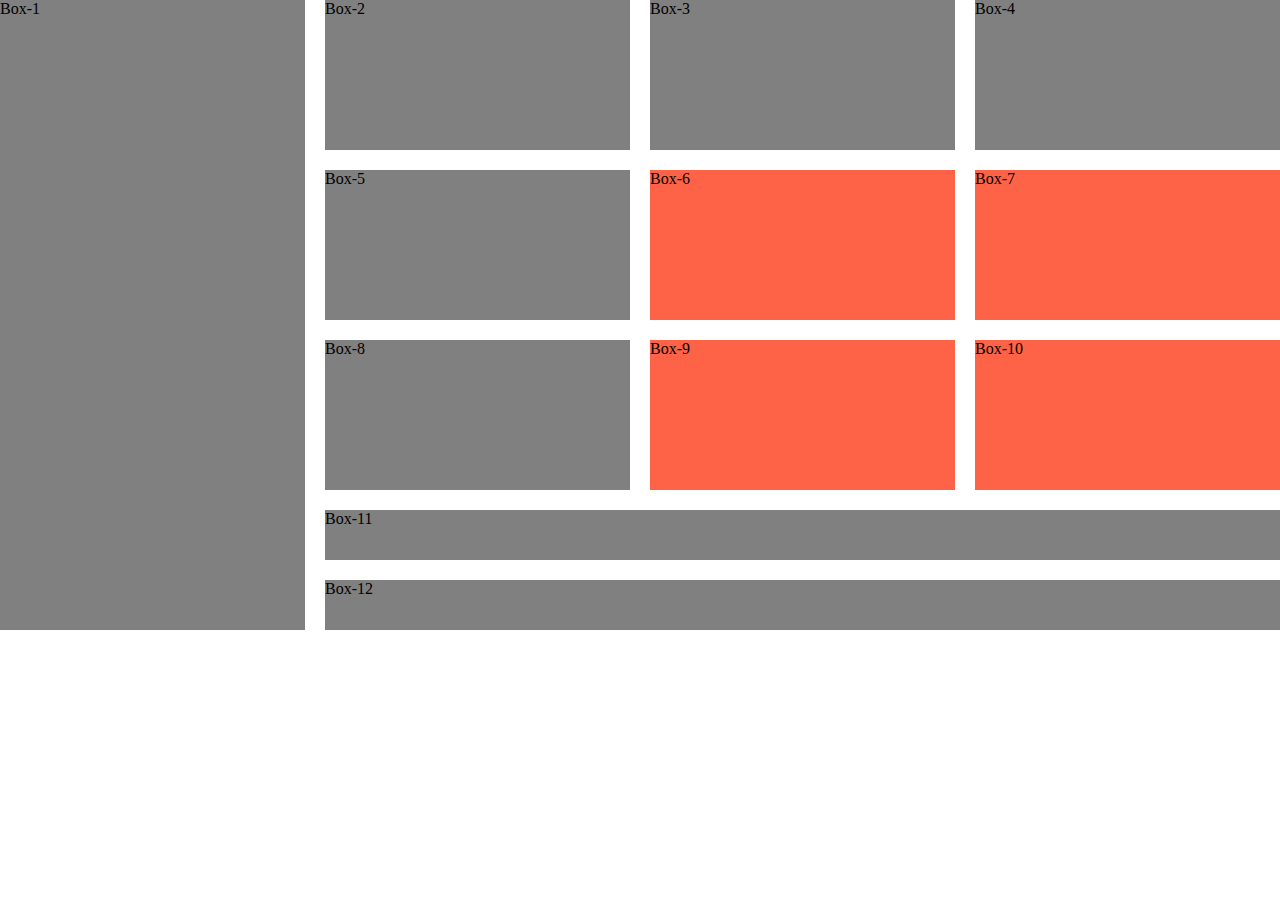
<file: index.html>
<!DOCTYPE html>
<html lang="en">
<head>
    <meta charset="UTF-8">
    <meta name="viewport" content="width=device-width, initial-scale=1.0">
    <title>Document</title>
    <link rel="stylesheet" href="style.css">
</head>
<body>
    <div class="contaniner">
        <div class="box" id="box-1">Box-1</div>
        <div class="box" id="box-2">Box-2</div>
        <div class="box" id="box-3">Box-3</div>
        <div class="box" id="box-4">Box-4</div>
        <div class="box" id="box-5">Box-5</div>
        <div class="box" id="box-6">Box-6</div>
        <div class="box" id="box-7">Box-7</div>
        <div class="box" id="box-8">Box-8</div>
        <div class="box" id="box-9">Box-9</div>
        <div class="box" id="box-10">Box-10</div>
        <div class="box" id="box-11">Box-11</div>
        <div class="box" id="box-12">Box-12</div>
    </div>
    
</body>
</html>





























<!-- <!DOCTYPE html>
<html lang="en">
<head>
    <meta charset="UTF-8">
    <meta name="viewport" content="width=device-width, initial-scale=1.0">
    <link rel="stylesheet" href="style.css">
    <title>Document</title>
</head>
<body>
    <main>
        <h1>my images collage</h1>
        <section>
            <div class="row">
                <img src="./images/A.jpg" alt="">
            </div>

            <div class="row">
                <div>
                    <img src="./images/B.jpg" alt="">
                </div>
                <div>
                    <img src="./images/C.jpg" alt="">
                </div>
                <div class="vartical-collage">
                    <img src="./images/D.jpg" alt="">
                    <img src="./images/E.jpg" alt="">
                </div>
            </div>

            <div class="row">
                <div class="">
                    <img src="./images/F.jpg" alt="">
                </div>
                <div class="square-collage">
                    <img src="./images/G.jpg" alt="">
                    <img src="./images/G.jpg" alt="">
                    <img src="./images/G.jpg" alt="">
                    <img src="./images/G.jpg" alt="">
                </div>
                <div class="">
                    <img src="./images/H.jpg" alt="">
                </div>
            </div>
        </section>
    </main>
</body>
</html> -->
</file>
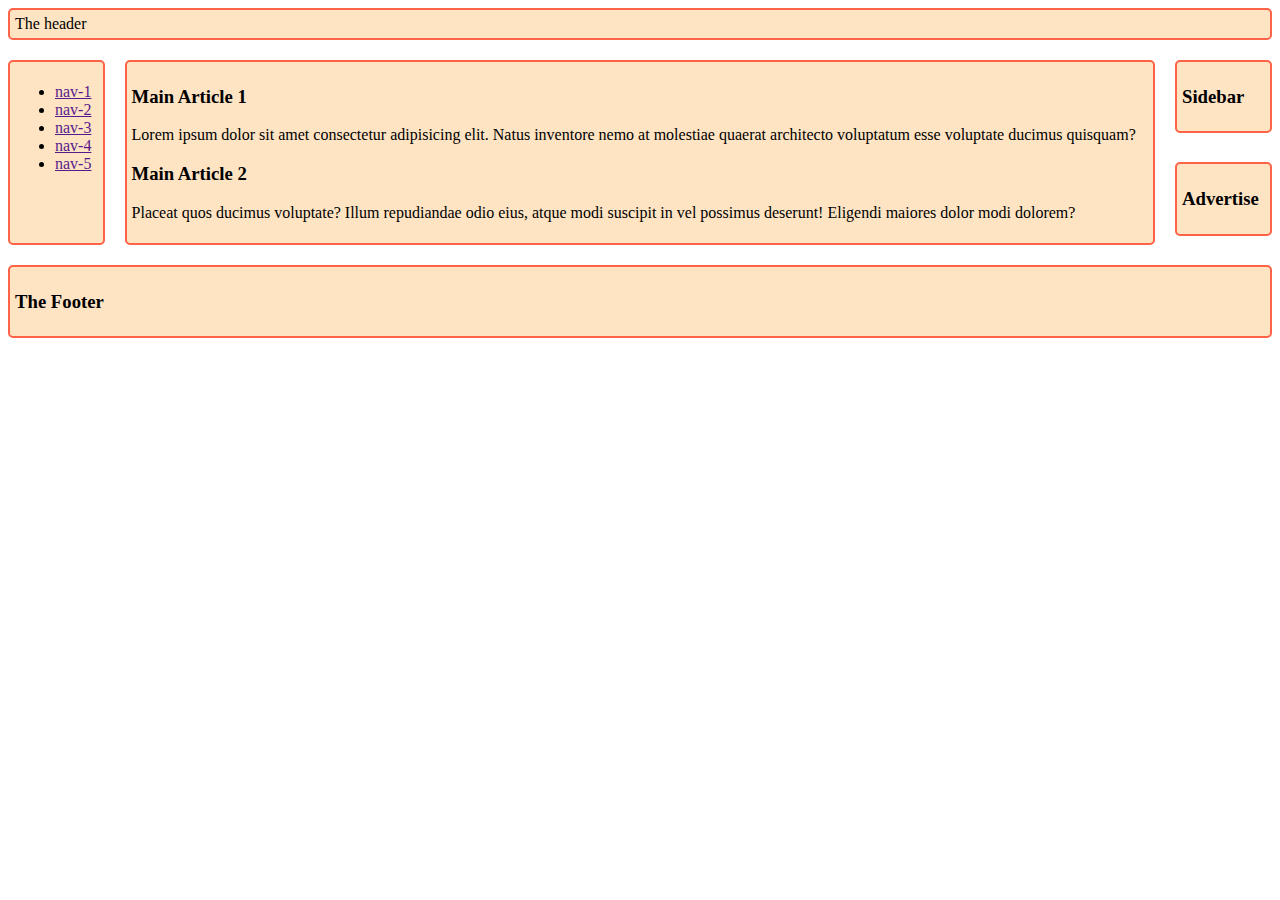
<file: gridarea.html>
<!DOCTYPE html>
<html lang="en">
<head>
    <meta charset="UTF-8">
    <meta name="viewport" content="width=device-width, initial-scale=1.0">
    <title>Grid Area Layout</title>
    <link rel="stylesheet" href="gridarea.css">
</head>
<body class="container">
    <header class="header">The header</header>
    <nav class="nav">
        <ul>
            <li><a href="">nav-1</a></li>
            <li><a href="">nav-2</a></li>
            <li><a href="">nav-3</a></li>
            <li><a href="">nav-4</a></li>
            <li><a href="">nav-5</a></li>
         </ul>
     </nav>
    <main class="main">
        <article>
            <h3>Main Article 1</h3>
            <p>Lorem ipsum dolor sit amet consectetur adipisicing elit. Natus inventore nemo at molestiae quaerat architecto voluptatum esse voluptate ducimus quisquam?</p>
        </article>
        <article>
            <h3>Main Article 2</h3>
            <p>Placeat quos ducimus voluptate? Illum repudiandae odio eius, atque modi suscipit in vel possimus deserunt! Eligendi maiores dolor modi dolorem?</p>
        </article>
    </main>
    <aside>
        <div class="sidebar">
            <h3>Sidebar</h3>
        </div>
        
    </aside>

    <aside>
        <div class="advertise">
            <h3>Advertise</h3>
        </div>
    </aside>

    <footer class="footer">
        <h3>The Footer</h3>
    </footer>
    
</body>
</html>
</file>
<file: style.css>
*{
    padding: 0px;
    margin: 0px;
}

.contaniner{
    display:grid;
    grid-template-columns: repeat(4, 1fr);
    grid-template-rows: repeat(3, 150px) 50px 50px;
    gap: 20px;
}



.box{
    background-color: gray;
}

#box-11, #box-12{
    grid-column: span 3;
}

#box-1{
    grid-row: span 5;
}




#box-6, #box-7, #box-9, #box-10{
    background-color: tomato
}






































/* *{
    padding: 0px;
    margin: 0px;
}
.row{
    height: 400px;
    display: flex;
    gap: 5px;
    margin-bottom: 5px;

}

.row > div{
    flex: 1;
}


.vartical-collage img{
    height: calc( (100% - 5px)/2 );

}

.square-collage{
    display: grid;
    grid-template-columns: repeat(2, 1fr );
    gap: 5px;
}


img{
    width: 100%;
    height: 100%;
}







@media screen and (max-width: 576px) {
    .row{
        flex-direction: column;
        height: auto;
    }
    .square-collage{
        grid-template-columns: 1fr;
    }



}




@media screen and (min-width: 576px)and(max-width: 960px) {
    .row{
        flex-direction: column;
        height: auto;
    }

    .square-collage{
        grid-template-columns: 1fr;
    }

   
} */
</file>
<file: gridarea.css>
.header, .nav, main, .sidebar, .advertise, .footer{
background-color: bisque;
border: 2px solid tomato;
padding: 5px;
border-radius: 5px;
}



.header{ grid-area: header; }

.nav{ grid-area: nav;}

.main{ grid-area: main; }

.sidebar{ grid-area: sidebar; }

.advertise{ grid-area: advertise; }

.footer{ grid-area: footer; }


.container{
    display: grid;
    gap: 20px;
    grid-template-areas:
    "header     header      header      header"
    "nav        main        main        sidebar"
    "nav        main        main        advertise"
    "footer     footer      footer      footer"
    ;
}


@media screen and (max-width: 576px){
    .container{
        grid-template-areas: 
        "header"
        "nav"
        "advertise"
        "main"
        "sidebar"
        "footer"
        ;
    }
}



@media screen and (min-width: 576px) and (max-width: 992px) {
    .container{
        grid-template-areas: 
        "header     header     header"
        "nav        nav        nav"
        "advertise  main       main"
        "sidebar    footer     footer"
        ;
    }
}
</file>
